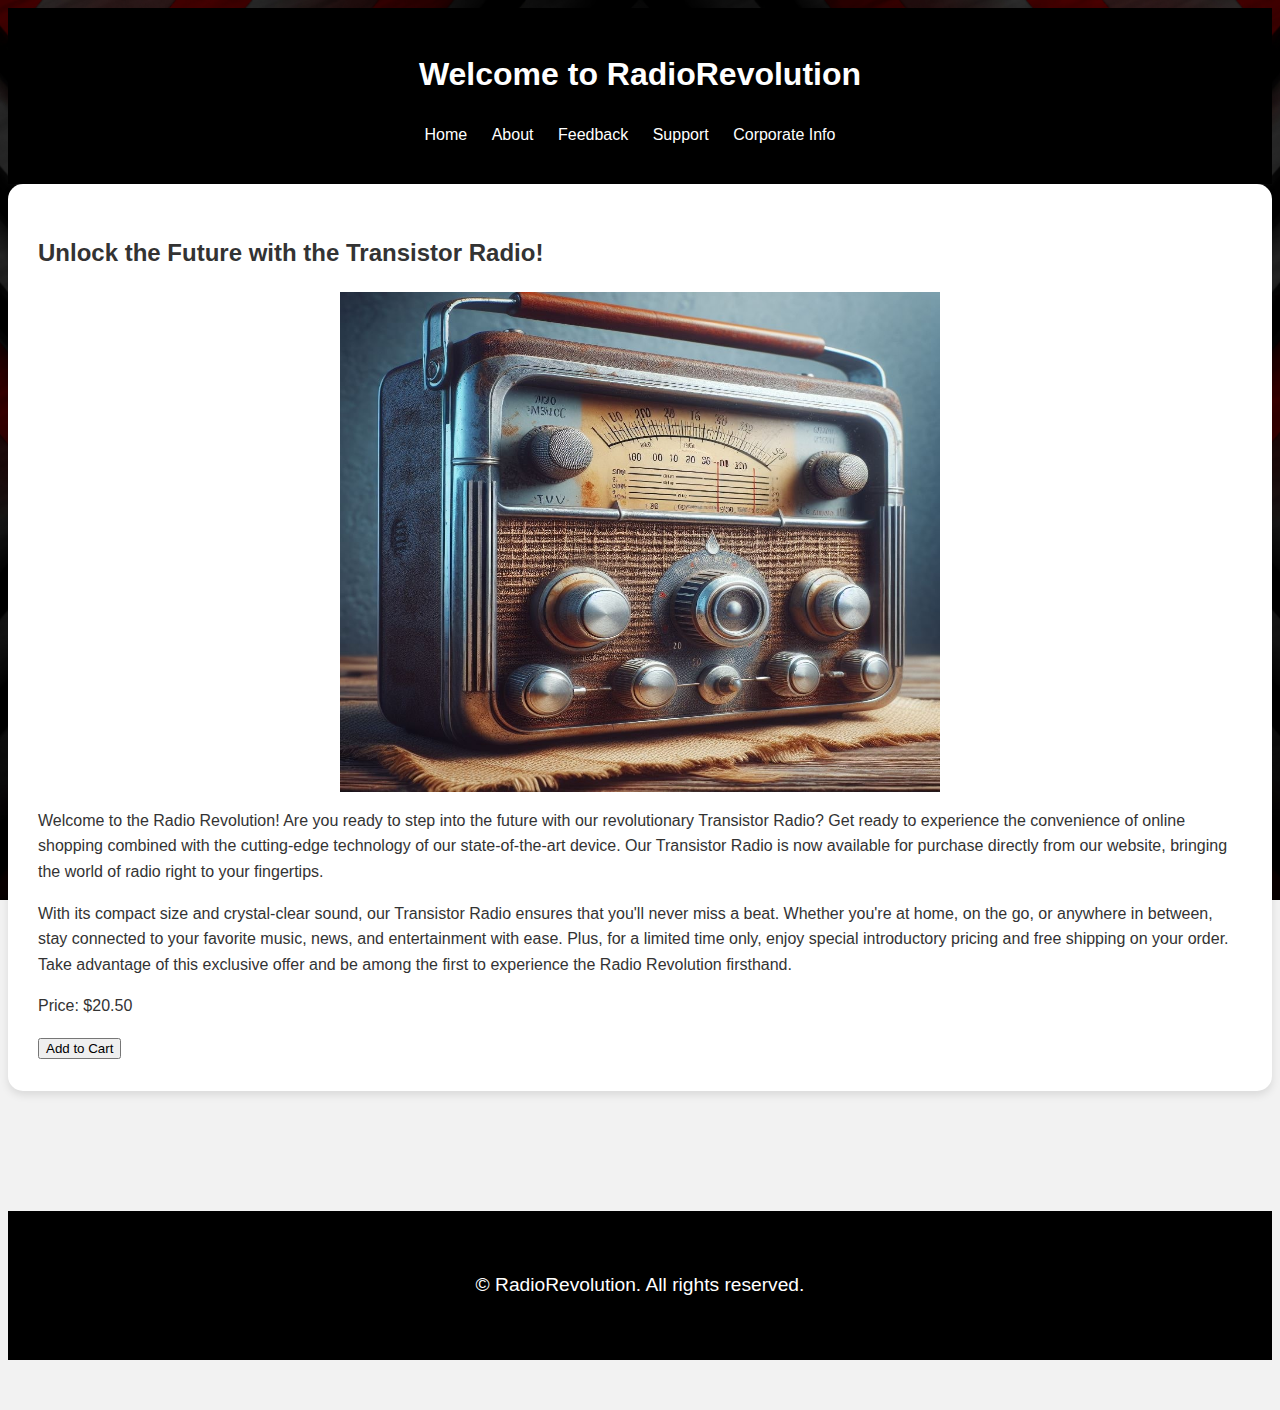
<file: index.html>
<!DOCTYPE html>
<html lang="en">

<head>
    <!-- Meta tags for character set and viewport -->
    <meta charset="UTF-8">
    <meta name="viewport" content="width=device-width, initial-scale=1.0">
    <!-- Title of the webpage -->
    <title>Transistor Radio | Home</title>
    <!-- Link to external stylesheet -->
    <link rel="stylesheet" href="css/styles.css">
    <!-- Link to external JavaScript file with defer attribute for asynchronous loading -->
    <script src="scripts/script.js" defer></script>
</head>

<body>
    <!-- Header section containing website title and navigation menu -->
    <header>
        <h1>Welcome to RadioRevolution</h1>
        <nav>
            <ul>
                <!-- Navigation links to different pages of the website -->
                <li><a href="index.html">Home</a></li>
                <li><a href="about.html">About</a></li>
                <li><a href="feedback.html">Feedback</a></li>
                <li><a href="support.html">Support</a></li>
                <li><a href="company.html">Corporate Info</a></li>
            </ul>
        </nav>
    </header>
    <!-- Main content section -->
    <main>
        <!-- Section promoting the Transistor Radio -->
        <section class="promotion">
            <!-- Title for the promotion section -->
            <h2>Unlock the Future with the Transistor Radio!</h2>
            <!-- Image depicting the Transistor Radio -->
            <div class="image-1"> <img src="images/transistorradio.jpg" width="600" height="90" alt="Transistor Radio">
            </div>
            <!-- Description of the Transistor Radio and its features -->
            <p>Welcome to the Radio Revolution! Are you ready to step into the future with our revolutionary Transistor
                Radio? Get ready to experience the convenience of online shopping combined with the cutting-edge
                technology of our state-of-the-art device. Our Transistor Radio is now available for purchase directly
                from our website, bringing the world of radio right to your fingertips.</p>
            <p>With its compact size and crystal-clear sound, our Transistor Radio ensures that you'll never miss a
                beat. Whether you're at home, on the go, or anywhere in between, stay connected to your favorite music,
                news, and entertainment with ease. Plus, for a limited time only, enjoy special introductory pricing and
                free shipping on your order. Take advantage of this exclusive offer and be among the first to experience
                the Radio Revolution firsthand.</p>
            <!-- Pricing information -->
            <p>Price: $20.50</p> <!-- Add actual price here -->
            <!-- Button to add the product to the shopping cart -->
            <button id="addToCartBtn">Add to Cart</button> <!-- Add cart functionality here -->
        </section>
    </main>
    <!-- Footer section -->
    <footer>
        <!-- Copyright information -->
        <p>&copy; RadioRevolution. All rights reserved.</p>
    </footer>
</body>

</html>
</file>
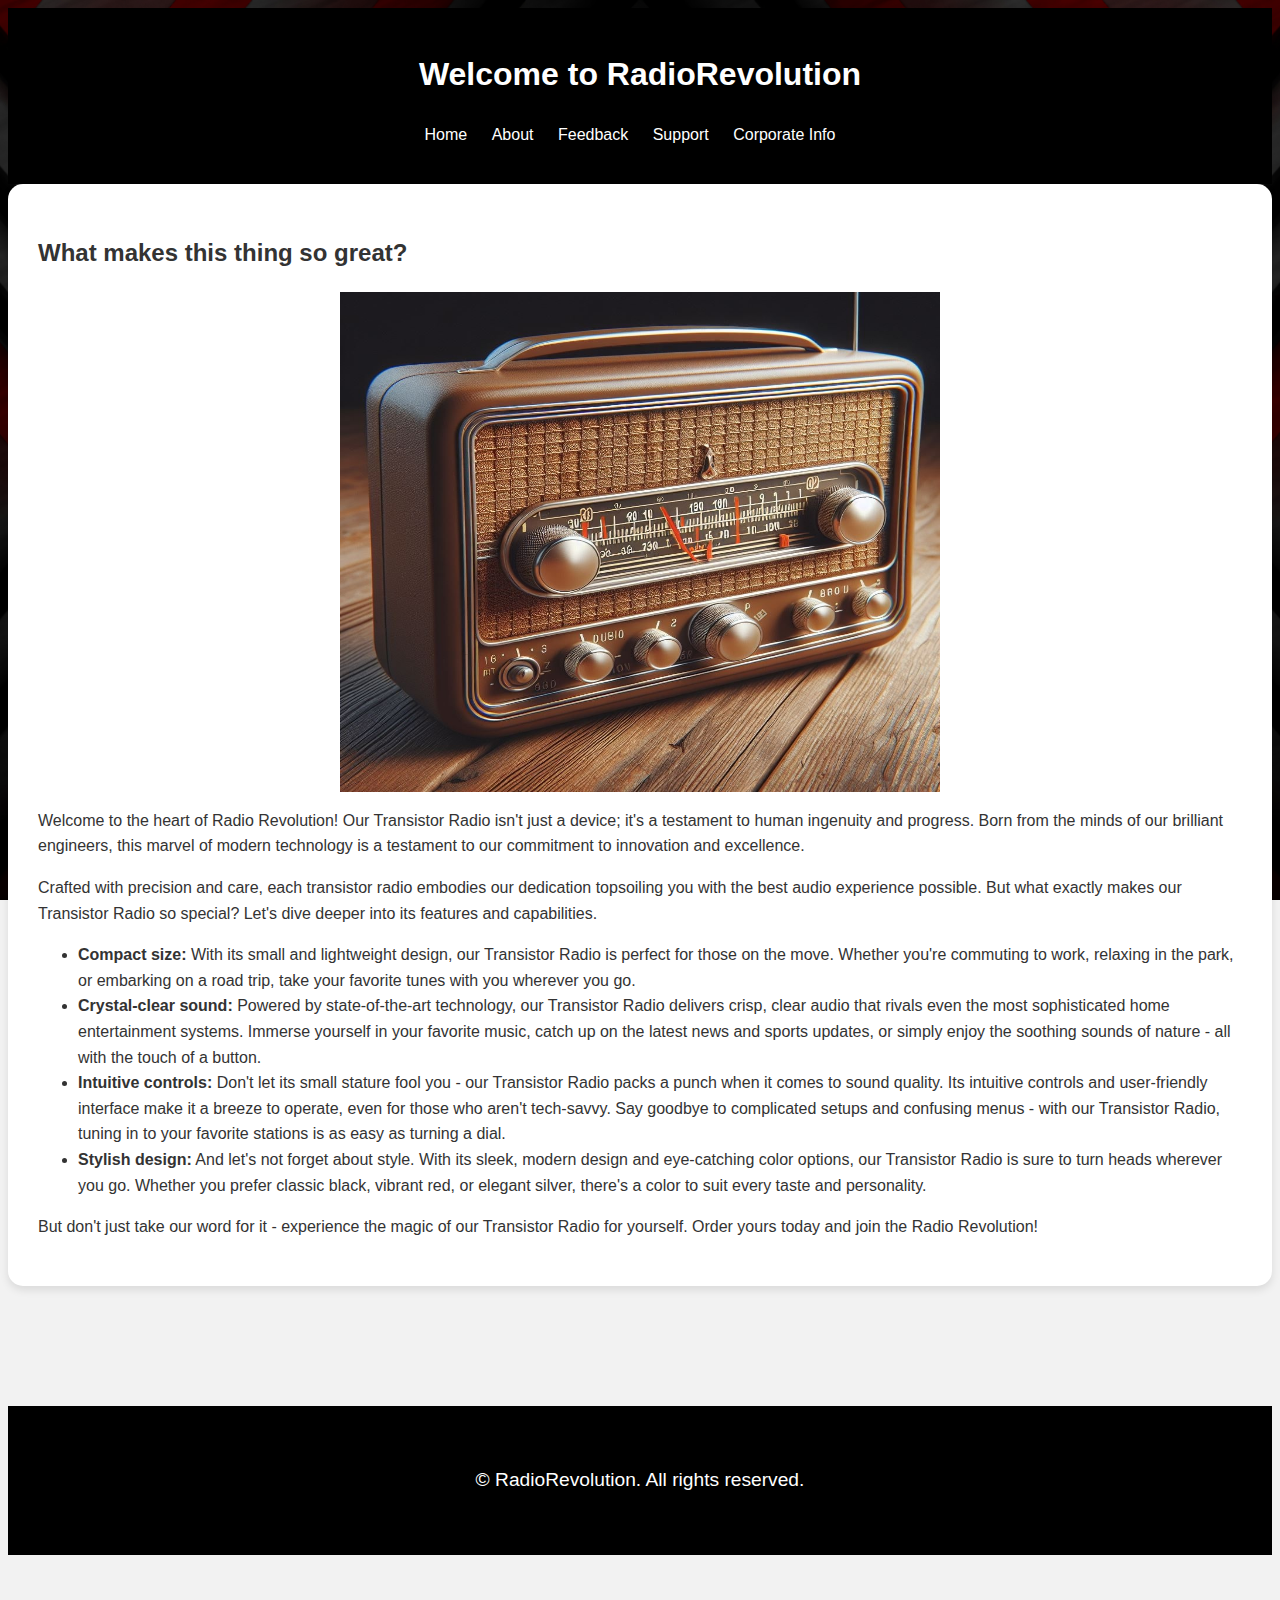
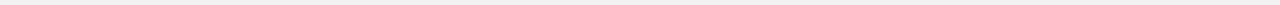
<file: about.html>
<!DOCTYPE html>
<html lang="en">

<head>
    <!-- Meta tags for character set and viewport -->
    <meta charset="UTF-8">
    <meta name="viewport" content="width=device-width, initial-scale=1.0">
    <!-- Title of the webpage -->
    <title>Transistor Radio | About</title>
    <!-- Link to external stylesheet -->
    <link rel="stylesheet" href="css/styles.css">
</head>

<body>
    <!-- Header section containing website title and navigation menu -->
    <header>
        <h1>Welcome to RadioRevolution</h1>
        <nav>
            <ul>
                <!-- Navigation links to different pages of the website -->
                <li><a href="index.html">Home</a></li>
                <li><a href="about.html">About</a></li>
                <li><a href="feedback.html">Feedback</a></li>
                <li><a href="support.html">Support</a></li>
                <li><a href="company.html">Corporate Info</a></li>
            </ul>
        </nav>
    </header>
    <!-- Main content section -->
    <main>
        <!-- Section providing information about the Transistor Radio -->
        <section class="about">
            <!-- Title for the section -->
            <h2>What makes this thing so great?</h2>
            <!-- Image representing the Transistor Radio -->
            <div class="image-2"><img src="images/transistorradio1.jpg" width="600" height="90" alt="Transistor Radio">
            </div>
            <!-- Description of the features and capabilities of the Transistor Radio -->
            <p>Welcome to the heart of Radio Revolution! Our Transistor Radio isn't just a device; it's a testament to
                human ingenuity and progress. Born from the minds of our brilliant engineers, this marvel of modern
                technology is a testament to our commitment to innovation and excellence.</p>
            <p>Crafted with precision and care, each transistor radio embodies our dedication topsoiling you with the
                best audio experience possible. But what exactly makes our Transistor Radio so special? Let's dive
                deeper into its features and capabilities.</p>
            <!-- List of features -->
            <ul>
                <li><strong>Compact size:</strong> With its small and lightweight design, our Transistor Radio is
                    perfect for those on the move. Whether you're commuting to work, relaxing in the park, or embarking
                    on a road trip, take your favorite tunes with you wherever you go.</li>
                <li><strong>Crystal-clear sound:</strong> Powered by state-of-the-art technology, our Transistor Radio
                    delivers crisp, clear audio that rivals even the most sophisticated home entertainment systems.
                    Immerse yourself in your favorite music, catch up on the latest news and sports updates, or simply
                    enjoy the soothing sounds of nature - all with the touch of a button.</li>
                <li><strong>Intuitive controls:</strong> Don't let its small stature fool you - our Transistor Radio
                    packs a punch when it comes to sound quality. Its intuitive controls and user-friendly interface
                    make it a breeze to operate, even for those who aren't tech-savvy. Say goodbye to complicated setups
                    and confusing menus - with our Transistor Radio, tuning in to your favorite stations is as easy as
                    turning a dial.</li>
                <li><strong>Stylish design:</strong> And let's not forget about style. With its sleek, modern design and
                    eye-catching color options, our Transistor Radio is sure to turn heads wherever you go. Whether you
                    prefer classic black, vibrant red, or elegant silver, there's a color to suit every taste and
                    personality.</li>
            </ul>
            <!-- Conclusion -->
            <p>But don't just take our word for it - experience the magic of our Transistor Radio for yourself. Order
                yours today and join the Radio Revolution!</p>
        </section>
    </main>
    <!-- Footer section -->
    <footer>
        <!-- Copyright information -->
        <p>&copy; RadioRevolution. All rights reserved.</p>
    </footer>
</body>

</html>
</file>
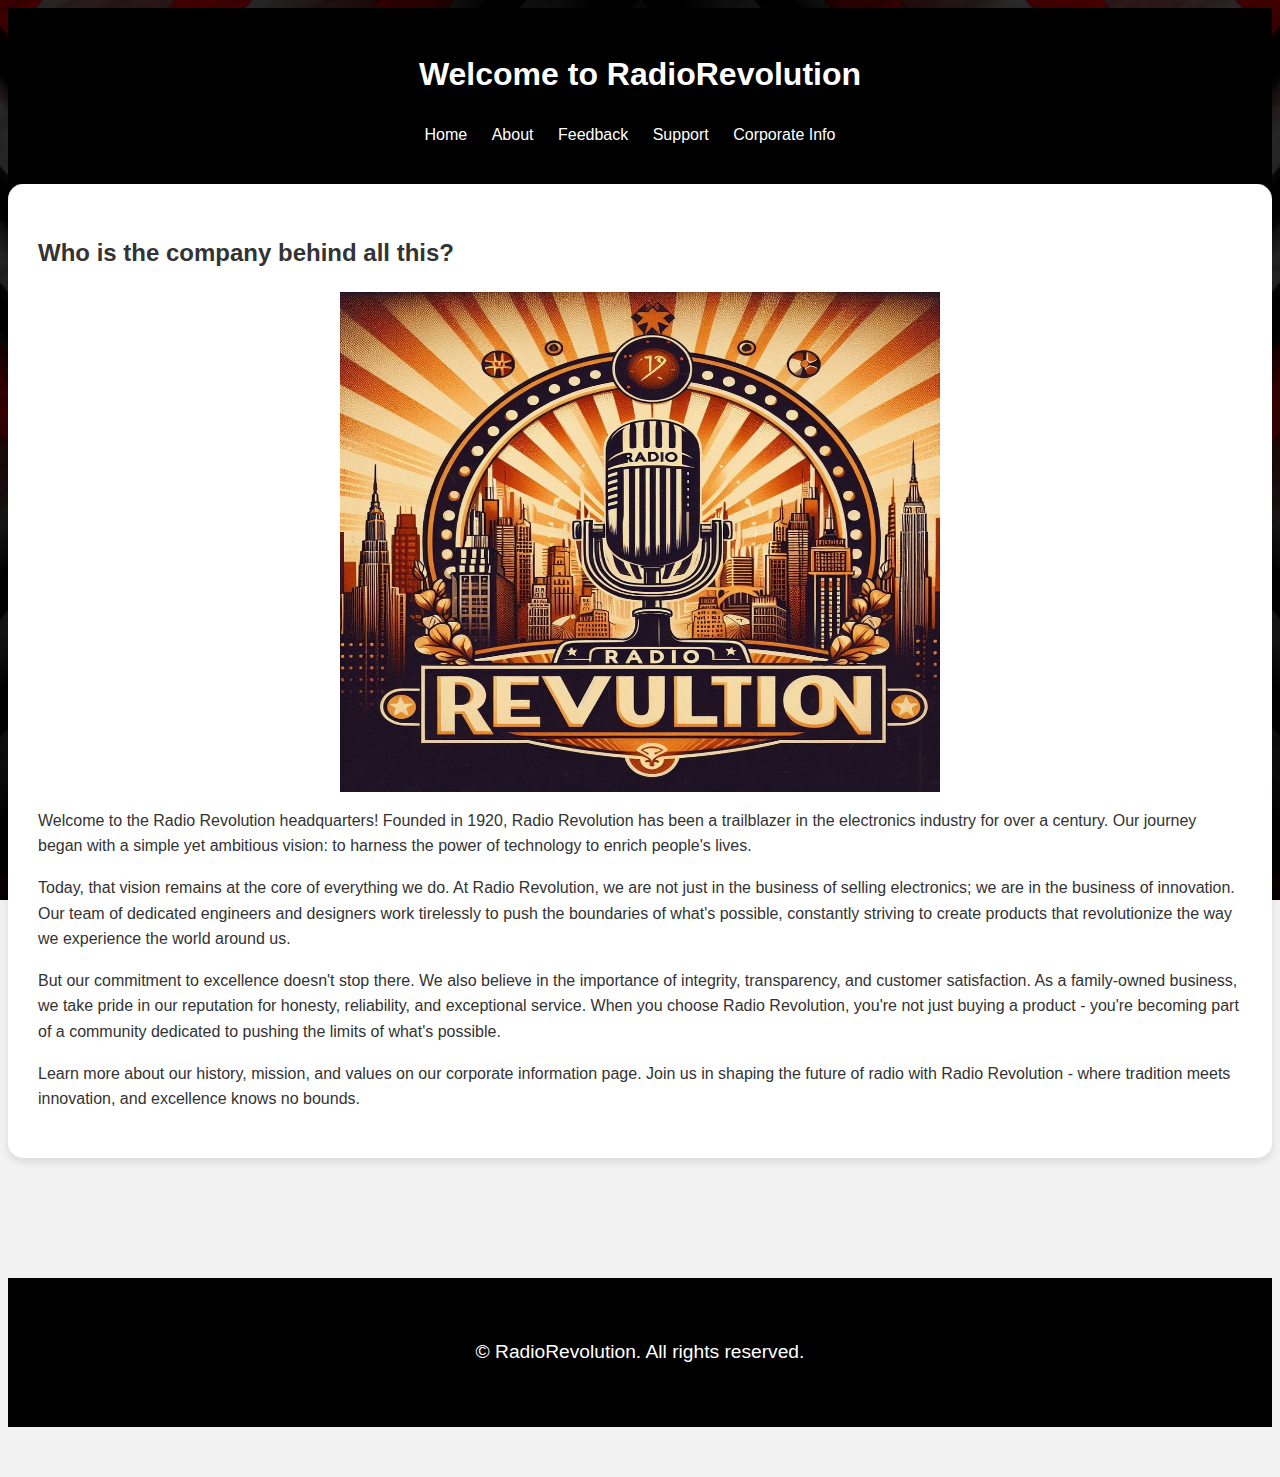
<file: company.html>
<!DOCTYPE html>
<html lang="en">

<head>
    <!-- Meta tags for character set and viewport -->
    <meta charset="UTF-8">
    <meta name="viewport" content="width=device-width, initial-scale=1.0">
    <!-- Title of the webpage -->
    <title>Transistor Radio | Corporate Info</title>
    <!-- Link to external stylesheet -->
    <link rel="stylesheet" href="css/styles.css">
</head>

<body>
    <!-- Header section containing website title and navigation menu -->
    <header>
        <h1>Welcome to RadioRevolution</h1>
        <nav>
            <ul>
                <!-- Navigation links to different pages of the website -->
                <li><a href="index.html">Home</a></li>
                <li><a href="about.html">About</a></li>
                <li><a href="feedback.html">Feedback</a></li>
                <li><a href="support.html">Support</a></li>
                <li><a href="company.html">Corporate Info</a></li>
            </ul>
        </nav>
    </header>
    <!-- Main content section -->
    <main>
        <!-- Section providing information about the company -->
        <section class="company">
            <!-- Title for the section -->
            <h2>Who is the company behind all this?</h2>
            <!-- Image representing the company's logo -->
            <div class="image-3"><img src="images/radiorevolutionlogo.jpg" width="600" height="90"
                    alt="Transistor Radio"> </div>
            <!-- Description of the company's history and values -->
            <p>Welcome to the Radio Revolution headquarters! Founded in 1920, Radio Revolution has been a trailblazer in
                the electronics industry for over a century. Our journey began with a simple yet ambitious vision: to
                harness the power of technology to enrich people's lives.</p>
            <p>Today, that vision remains at the core of everything we do. At Radio Revolution, we are not just in the
                business of selling electronics; we are in the business of innovation. Our team of dedicated engineers
                and designers work tirelessly to push the boundaries of what's possible, constantly striving to create
                products that revolutionize the way we experience the world around us.</p>
            <p>But our commitment to excellence doesn't stop there. We also believe in the importance of integrity,
                transparency, and customer satisfaction. As a family-owned business, we take pride in our reputation for
                honesty, reliability, and exceptional service. When you choose Radio Revolution, you're not just buying
                a product - you're becoming part of a community dedicated to pushing the limits of what's possible.</p>
            <p>Learn more about our history, mission, and values on our corporate information page. Join us in shaping
                the future of radio with Radio Revolution - where tradition meets innovation, and excellence knows no
                bounds.</p>
        </section>
    </main>
    <!-- Footer section -->
    <footer>
        <!-- Copyright information -->
        <p>&copy; RadioRevolution. All rights reserved.</p>
    </footer>
</body>

</html>
</file>
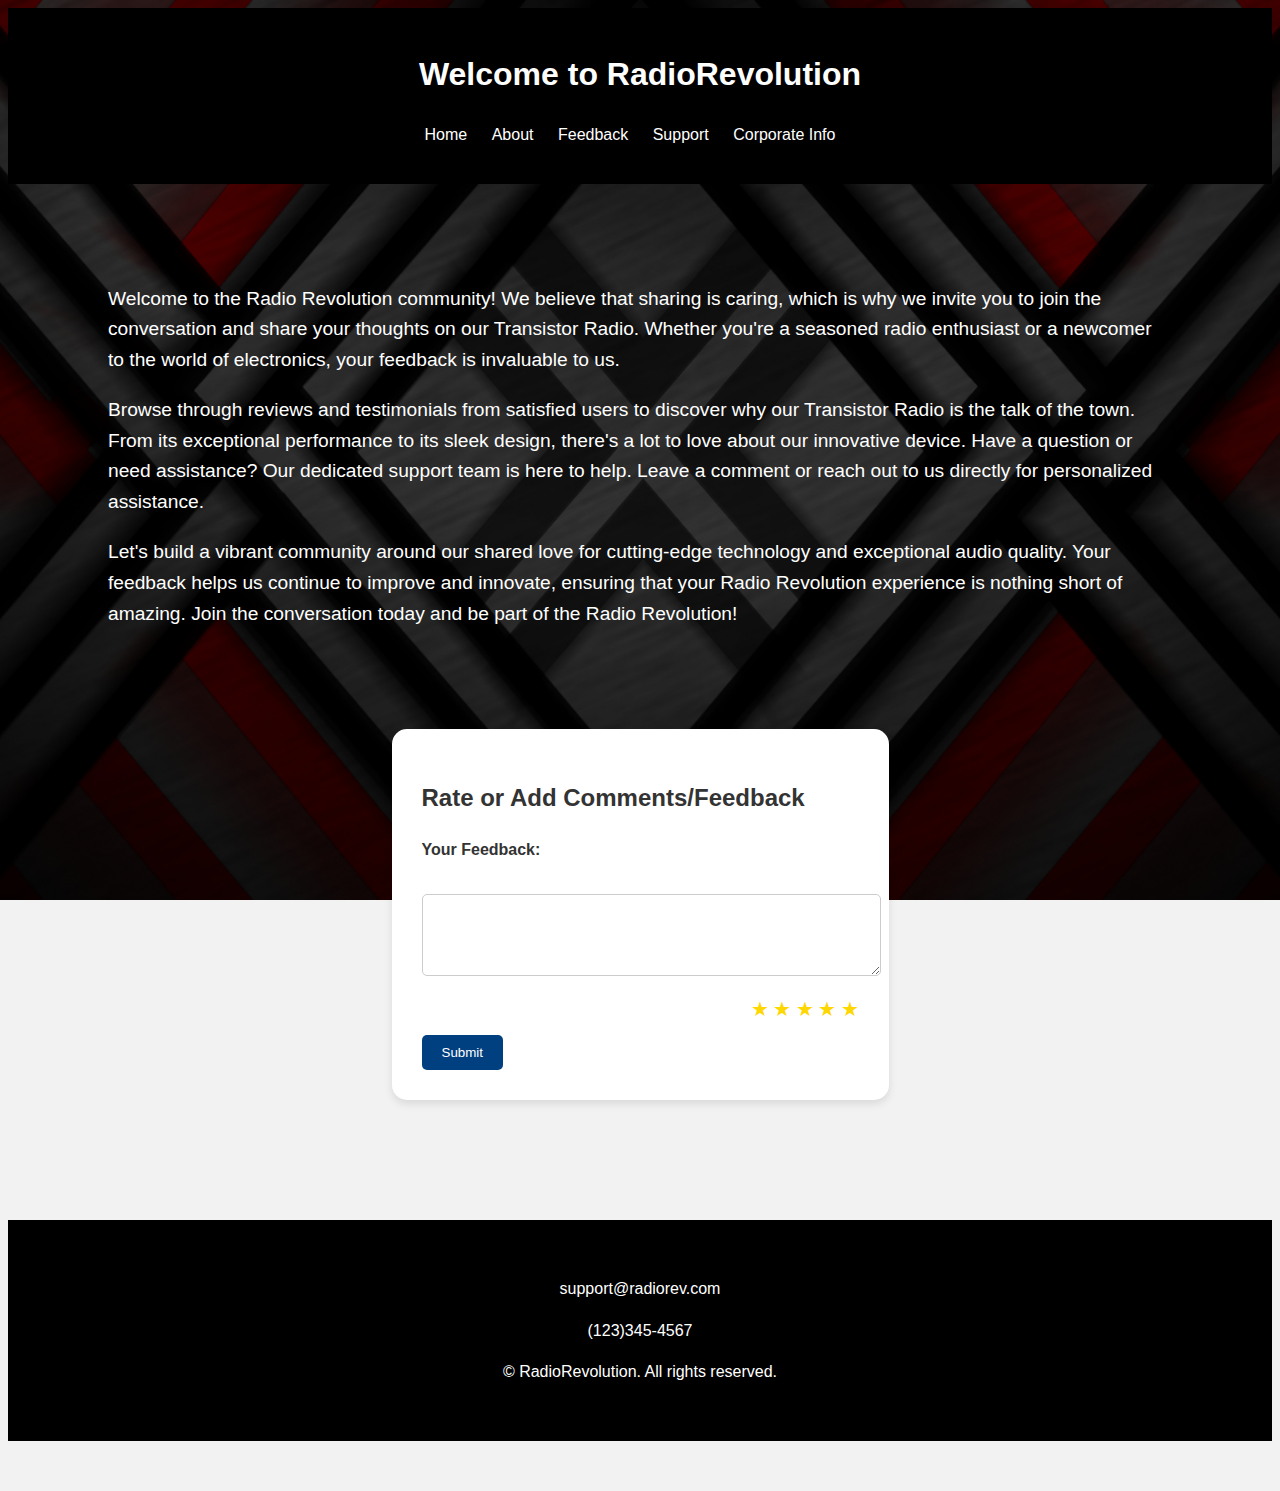
<file: feedback.html>
<!DOCTYPE html>
<html lang="en">

<head>
    <!-- Meta tags for character set and viewport -->
    <meta charset="UTF-8">
    <meta name="viewport" content="width=device-width, initial-scale=1.0">
    <!-- Title of the webpage -->
    <title>Transistor Radio | Feedback</title>
    <!-- Link to external stylesheet -->
    <link rel="stylesheet" href="css/styles.css">
    <!-- Link to external JavaScript file with defer attribute for asynchronous loading -->
    <script src="scripts/script.js" defer></script>
</head>

<body>
    <!-- Header section containing website title and navigation menu -->
    <header>
        <h1>Welcome to RadioRevolution</h1>
        <nav>
            <ul>
                <!-- Navigation links to different pages of the website -->
                <li><a href="index.html">Home</a></li>
                <li><a href="about.html">About</a></li>
                <li><a href="feedback.html">Feedback</a></li>
                <li><a href="support.html">Support</a></li>
                <li><a href="company.html">Corporate Info</a></li>
            </ul>
        </nav>
    </header>
    <!-- Main content section -->
    <main>
        <!-- Text describing the purpose of feedback and inviting users to join the conversation -->
        <div class="text2">
            <p>Welcome to the Radio Revolution community! We believe that sharing is caring, which is why we invite you
                to
                join the conversation and share your thoughts on our Transistor Radio. Whether you're a seasoned radio
                enthusiast or a newcomer to the world of electronics, your feedback is invaluable to us.</p>
            <p>Browse through reviews and testimonials from satisfied users to discover why our Transistor Radio is the
                talk
                of the town. From its exceptional performance to its sleek design, there's a lot to love about our
                innovative device. Have a question or need assistance? Our dedicated support team is here to help. Leave
                a
                comment or reach out to us directly for personalized assistance.</p>
            <p>Let's build a vibrant community around our shared love for cutting-edge technology and exceptional audio
                quality. Your feedback helps us continue to improve and innovate, ensuring that your Radio Revolution
                experience is nothing short of amazing. Join the conversation today and be part of the Radio Revolution!
            </p>
        </div>
    </main>
    <!-- Feedback section -->
    <section class="feedback">
        <!-- Title for the feedback section -->
        <h2>Rate or Add Comments/Feedback</h2>
        <!-- Form for users to submit feedback -->
        <form id="feedbackForm">
            <label for="feedback">Your Feedback:</label><br>
            <textarea id="feedback" name="feedback" rows="4" cols="50"></textarea><br>
            <!-- Star rating system -->
            <div class="rating">
                <span class="star" onclick="rate(1)">&#9733;</span>
                <span class="star" onclick="rate(2)">&#9733;</span>
                <span class="star" onclick="rate(3)">&#9733;</span>
                <span class="star" onclick="rate(4)">&#9733;</span>
                <span class="star" onclick="rate(5)">&#9733;</span>
            </div>
            <!-- Submit button -->
            <input type="submit" value="Submit">
        </form>
    </section>
    <!-- Footer section -->
    <footer>
        <!-- Contact Information -->
        <small><p>support@radiorev.com</p></small>
        <small><p>(123)345-4567</p></small>
        
    <!-- Copyright information -->
        <small><p>&copy; RadioRevolution. All rights reserved.</p></small>
    </footer>
</body>

</html>
</file>
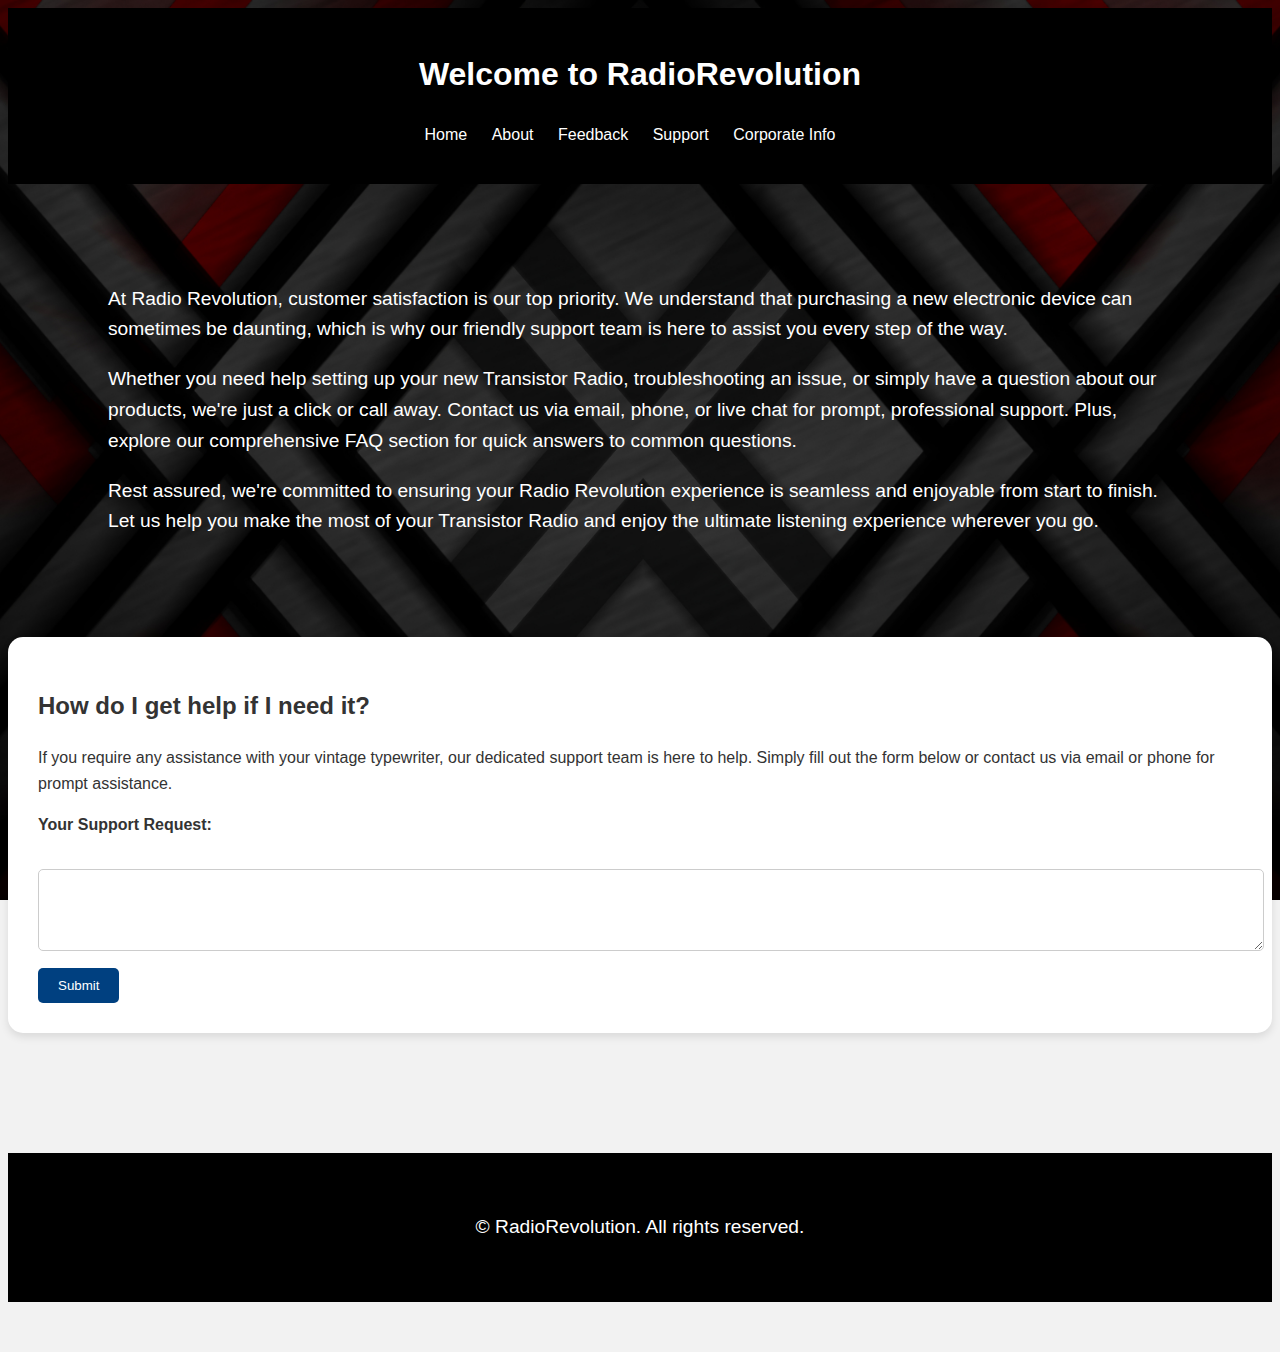
<file: support.html>
<!DOCTYPE html>
<html lang="en">

<head>
    <!-- Meta tags for character set and viewport -->
    <meta charset="UTF-8">
    <meta name="viewport" content="width=device-width, initial-scale=1.0">
    <!-- Title of the webpage -->
    <title>Transistor Radio | Support</title>
    <!-- Link to external stylesheet -->
    <link rel="stylesheet" href="css/styles.css">
    <!-- Link to external JavaScript file with defer attribute for asynchronous loading -->
    <script src="scripts/script1.js" defer></script>
</head>

<body>
    <!-- Header section containing website title and navigation menu -->
    <header>
        <h1>Welcome to RadioRevolution</h1>
        <nav>
            <ul>
                <!-- Navigation links to different pages of the website -->
                <li><a href="index.html">Home</a></li>
                <li><a href="about.html">About</a></li>
                <li><a href="feedback.html">Feedback</a></li>
                <li><a href="support.html">Support</a></li>
                <li><a href="company.html">Corporate Info</a></li>
            </ul>
        </nav>
    </header>
    <!-- Main content section -->
    <main>
        <!-- Text describing the customer support provided -->
        <div class="text1">
            <p>At Radio Revolution, customer satisfaction is our top priority. We understand that purchasing a new
                electronic device can sometimes be daunting, which is why our friendly support team is here to assist
                you
                every step of the way.</p>
            <p>Whether you need help setting up your new Transistor Radio, troubleshooting an issue, or simply have a
                question about our products, we're just a click or call away. Contact us via email, phone, or live chat
                for
                prompt, professional support. Plus, explore our comprehensive FAQ section for quick answers to common
                questions.</p>
            <p>Rest assured, we're committed to ensuring your Radio Revolution experience is seamless and enjoyable from
                start to finish. Let us help you make the most of your Transistor Radio and enjoy the ultimate listening
                experience wherever you go.</p>
        </div>
    </main>
    <!-- Support section -->
    <section class="support">
        <!-- Title for the support section -->
        <h2>How do I get help if I need it?</h2>
        <!-- Description of how to get support -->
        <p>If you require any assistance with your vintage typewriter, our dedicated support team is here to help.
            Simply fill out the form below or contact us via email or phone for prompt assistance.</p>
        <!-- Support form -->
        <form id="supportForm">
            <label for="support">Your Support Request:</label><br>
            <textarea id="support" name="support" rows="4" cols="50"></textarea><br>
            <input type="submit" value="Submit">
        </form>
    </section>
    <!-- Footer section -->
    <footer>
        <!-- Copyright information -->
        <p>&copy; RadioRevolution. All rights reserved.</p>
    </footer>
</body>

</html>
</file>
<file: css/styles.css>
/* Global styles */
body {
  /* Background image */
  background-image: url("../images/image2.jpg");
  background-attachment: fixed;
  background-size: cover;
  background-position: center;
  /* Margin and padding */
  margin-bottom: 50px;
  padding: 0;
  /* Font */
  font-family: "Arial", sans-serif;
  /* Background color and text color */
  background-color: #f2f2f2;
  color: #333;
  /* Line height */
  line-height: 1.6;
  /* Flex container */
  display: flex;
  flex-direction: column;
}

/* Header styles */
header {
  background-color: black;
  color: #fff;
  padding: 20px;
  text-align: center;
}

/* Navigation styles */
nav ul {
  list-style-type: none;
  padding: 0;
}

nav ul li {
  display: inline;
  margin-right: 20px;
}

nav ul li a {
  color: #fff;
  text-decoration: none;
  /* Transition effect */
  transition: color 0.3s ease;
}

nav ul li a:hover {
  color: #ffffff;
}

/* Submenu styles */
nav ul li ul {
  display: none;
  position: absolute;
  background-color: black;
}

nav ul li:hover ul {
  display: block;
}

nav ul ul li {
  display: block;
}

nav ul ul li a {
  color: white;
  padding: 10px;
  text-decoration: none;
}

nav ul ul li a:hover {
  background-color: #333;
}

/* Section styles */
section {
  padding: 30px;
  margin: 0 auto;
  max-width: 1500px;
  background-color: #ffffff;
  border-radius: 15px;
  box-shadow: 0 4px 8px rgba(0, 0, 0, 0.1);
}

/* Footer styles */
footer {
  background-color: black;
  color: #fff;
  text-align: center;
  padding: 40px 0px;
  margin-top: 120px;
  bottom: 0px;
  width: 100%;
  font-size: larger;
}

/* Form styles */
label {
  display: block;
  margin-bottom: 5px;
  font-weight: bold;
}

textarea,
input[type="text"],
input[type="email"] {
  width: 100%;
  padding: 10px;
  border: 1px solid #ccc;
  border-radius: 5px;
  margin-bottom: 10px;
}

input[type="submit"] {
  background-color: #004080;
  color: #fff;
  border: none;
  padding: 10px 20px;
  cursor: pointer;
  border-radius: 5px;
  transition: background-color 0.3s ease;
}

input[type="submit"]:hover {
  background-color: #ffd700;
}

/* Image styles */
.image-1 img,
.image-2 img,
.image-3 img {
  max-width: 100%;
  height: 500px;
  display: block;
  margin: 0 auto;
}

/* Text styles */
div.text1,
div.text2 {
  color: white;
  margin: 100px;
  font-size: larger;
}

/* Parallax scrolling effect */
body {
  background-attachment: fixed;
}

/* Hover effects */
section:hover {
  transform: scale(1.05);
  transition: transform 0.3s ease;
}

/* Star rating styles */
.rating {
  unicode-bidi: bidi-override;
  direction: rtl;
  margin-bottom: 10px;
}

.star {
  display: inline-block;
  font-size: 20px;
  color: gold;
  cursor: pointer;
}

/* Additional CSS for the star rating */
.star:hover,
.star.active {
  color: orange;
}
</file>
